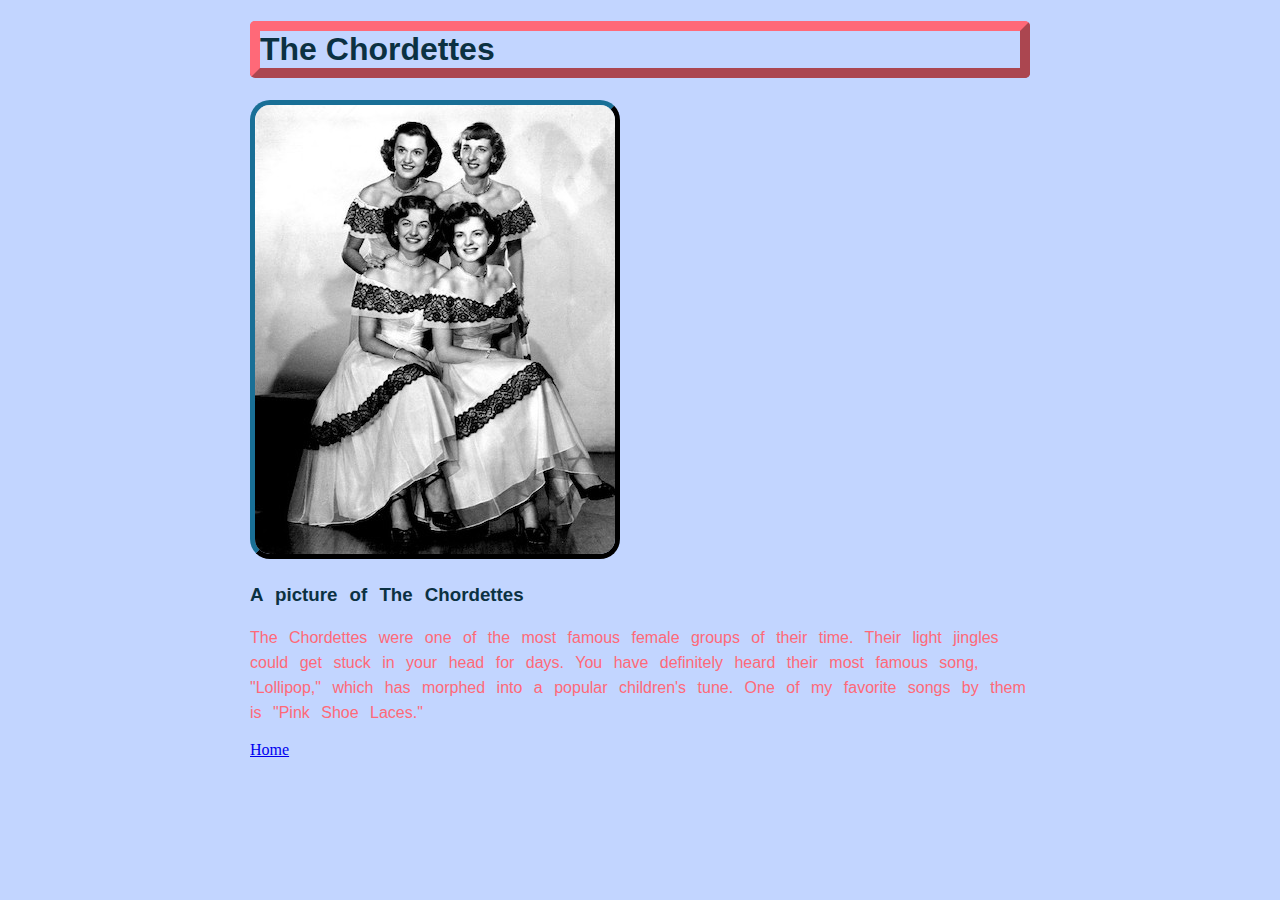
<file: Chordettes.html>
<!DOCTYPE html>
<html>
	<head>
		<title>The Chordettes</title>
		<link href="Chordettes.css" type="text/css" rel="stylesheet"/>

	</head>

	<body>
		<h1>The Chordettes</h1>

		<img src="The_Chordettes.jpg" alt="The Chordettes" />
		<h3>A picture of The Chordettes</h3>


		<p>The Chordettes were one of the most famous female groups of their time. Their light jingles could get stuck in your head for days. You have definitely heard their most famous song, "Lollipop," which has morphed into a popular children's tune. One of my favorite songs by them is "Pink Shoe Laces."</p>

<a href="index.html">Home</a>
	</body>
</html>
</file>
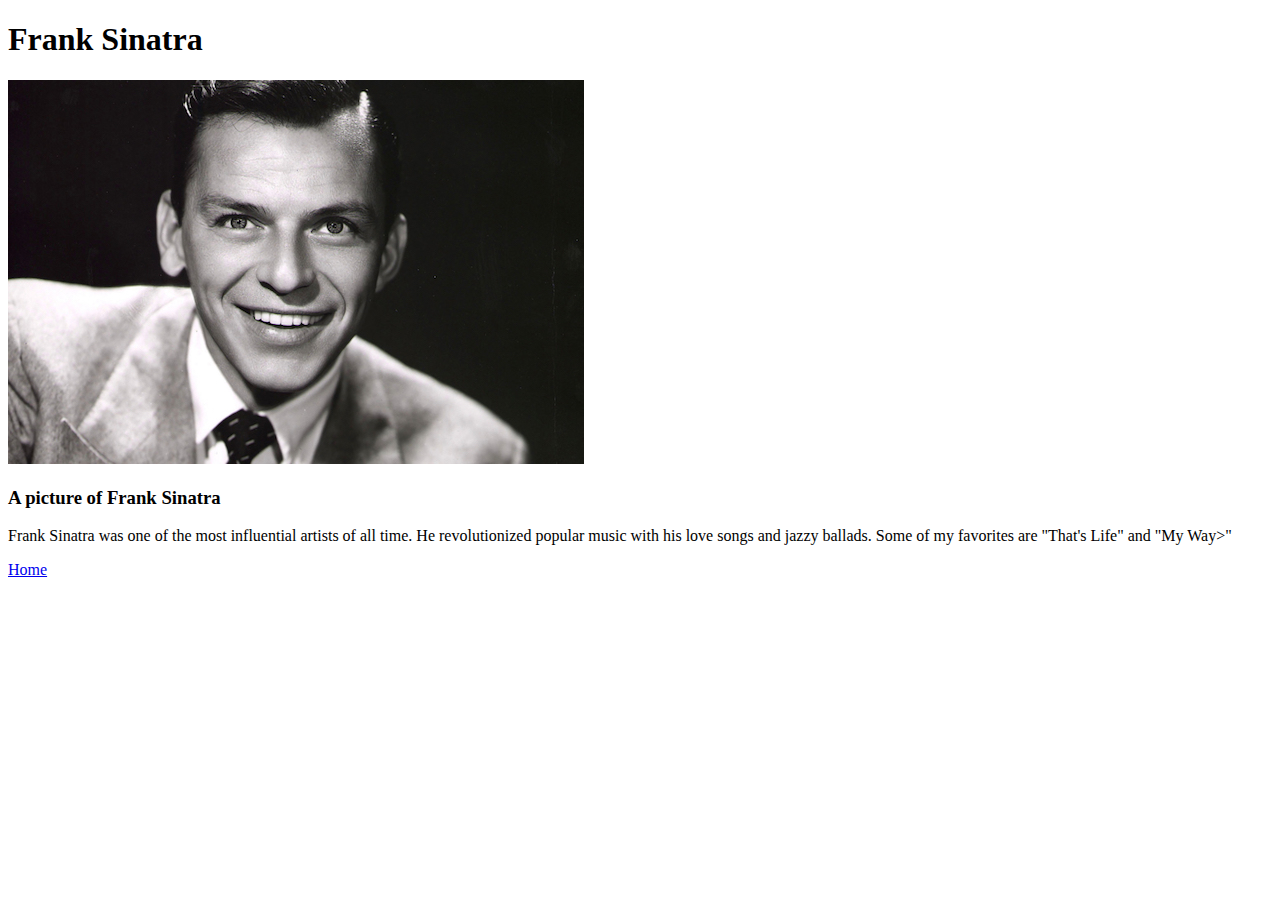
<file: FrankSinatraPage.html>
<!DOCTYPE html>
<html>
	<head>
		<title> Frank Sinatra</title>

	</head>

	<body>
		<h1>Frank Sinatra</h1>

		<img src="franksinatra.jpg" alt="Frank Sinatra" />
		<h3>A picture of Frank Sinatra</h3>

		<p>Frank Sinatra was one of the most influential artists of all time. He revolutionized popular music with his love songs and jazzy ballads. Some of my favorites are "That's Life" and "My Way>"</p>

<a href="index.html">Home</a>
	</body>
</html>
</file>
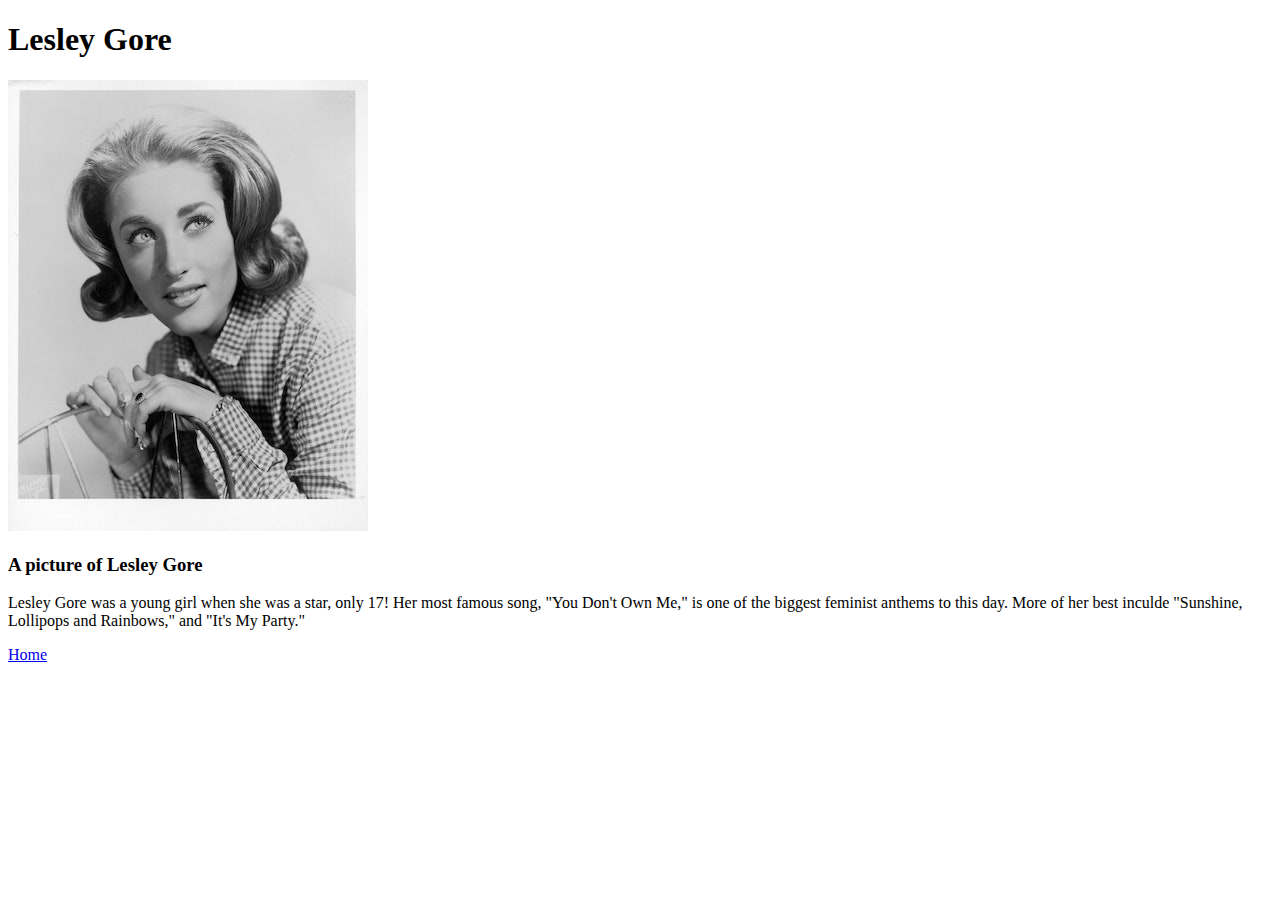
<file: LesleyGore.html>
<!DOCTYPE html>
<html>
	<head>
		<title>Lesley Gore</title>

	</head>

	<body>
		<h1>Lesley Gore</h1>

		<img src="lesleygore.jpg" alt="Lesley Gore" />
		<h3>A picture of Lesley Gore</h3>

		<p>Lesley Gore was a young girl when she was a star, only 17! Her most famous song, "You Don't Own Me," is one of the biggest feminist anthems to this day. More of her best inculde "Sunshine, Lollipops and Rainbows," and "It's My Party."</p>

<a href="index.html">Home</a>
	</body>
</html>
</file>
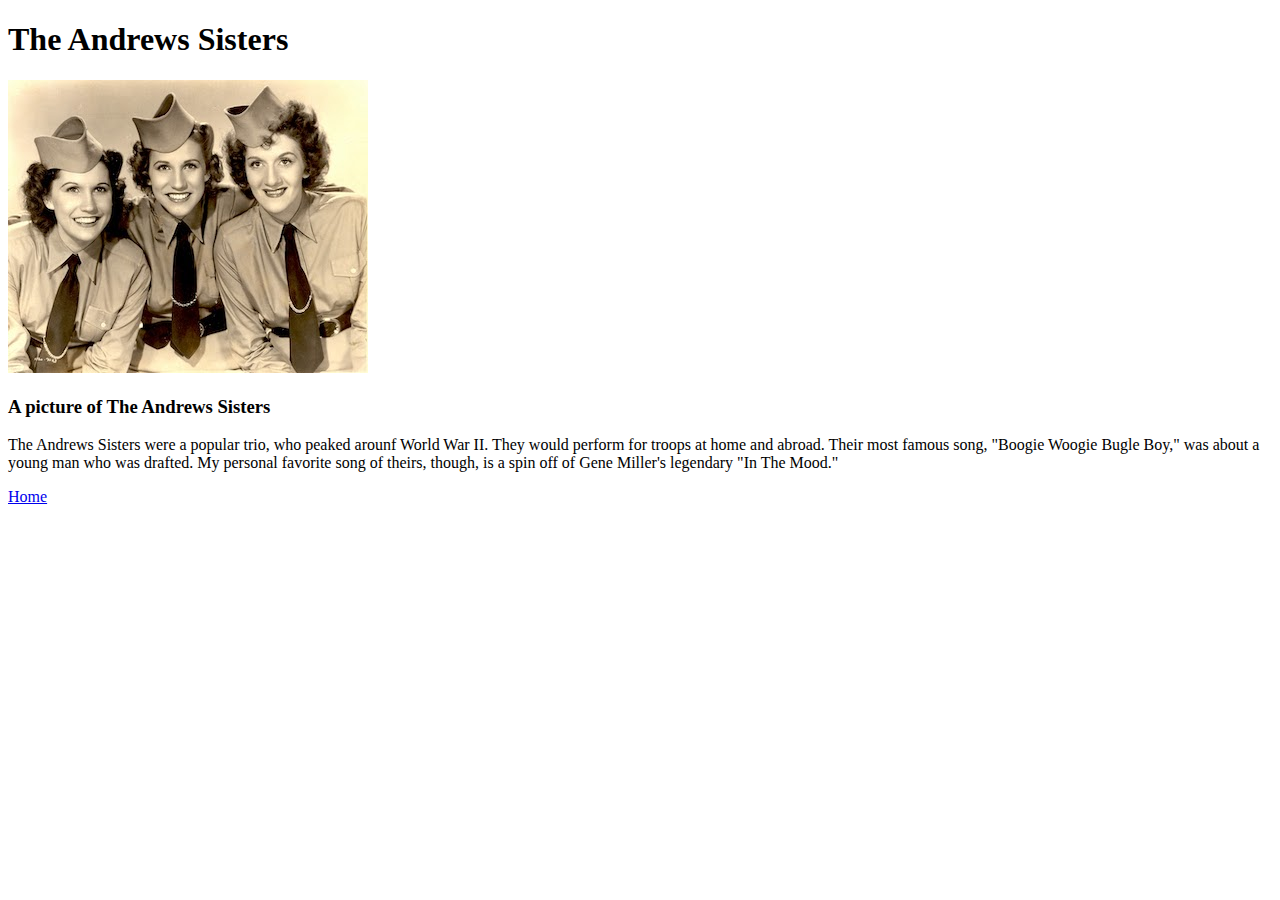
<file: TheAndrewsSisters.html>
<!DOCTYPE html>
<html>
	<head>
		<title>The Andrews Sisters</title>

	</head>

	<body>
		<h1>The Andrews Sisters</h1>

		<img src="Theandrewssisters.jpg" alt="The Andrews Sisters" />
		<h3>A picture of The Andrews Sisters</h3>

		<p>The Andrews Sisters were a popular trio, who peaked arounf World War II. They would perform for troops at home and abroad. Their most famous song, "Boogie Woogie Bugle Boy," was about a young man who was drafted. My personal favorite song of theirs, though, is a spin off of Gene Miller's legendary "In The Mood."</p>

<a href="index.html">Home</a>
	</body>
</html>
</file>
<file: Chordettes.css>
body {
	background-color: #C2D5FF;
	margin-top: 20px;
	margin-right: 250px;
	margin-left: 250px;
	margin bottom: 20px;
}

{font-family: Antonio;}
h1 {
	font-family: 'Antonio', sans-serif;
	color: #0B3142;
	border-width: 10px;
	border-style: outset;
	border-radius: 5px;
	border-color: #FF6978;
}

p {
	font-family: 'Anton', sans-serif;
	color: #FF6978;
	word-spacing: 7px;
	line-height: 25px;
}

img {
	border-style: outset;
	border-color: #0B3142;
	border-width: 5px;
	border-radius: 20px;
}

h3 {
	font-family: 'Anton', sans-serif;
	color: #0B3142;
	word-spacing: 7px;
	line-height: 25px;
}
</file>
